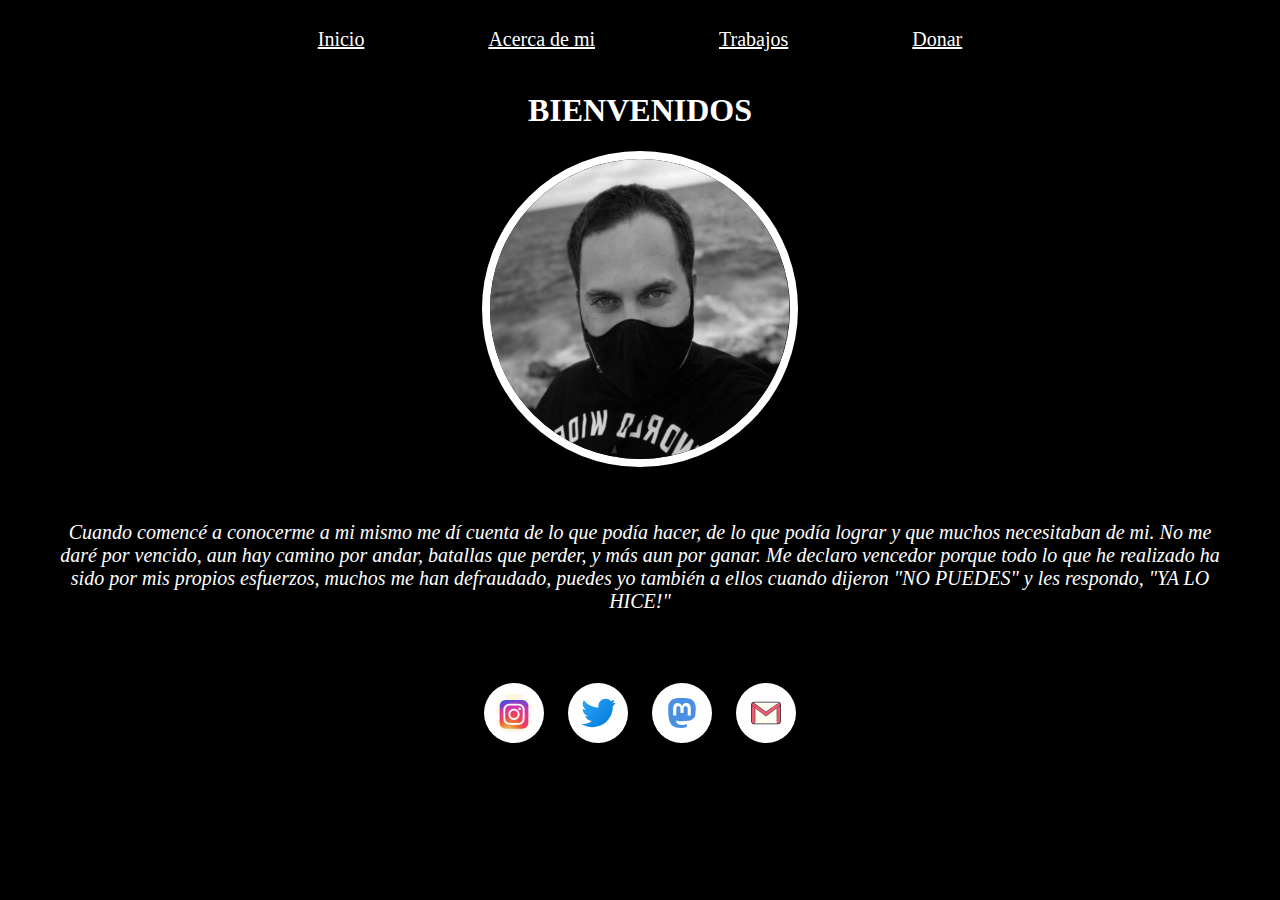
<file: index.html>
<!DOCTYPE html>

<html>
<head>
    <meta charset= utf-8 />
<meta name="author" content="Ricardo Otero" />
<meta name="copyright" content="Ricardo Otero" />
<meta name="robots" content="index"/>
<meta name="robots" content="follow"/>
<meta name="propeller" content="8db35f91e06e6c32fa06871c4fef741c">
<link rel="icon" type="image/x-icon" href="#" />
		<link rel="stylesheet" href="https://netdna.bootstrapcdn.com/font-awesome/4.0.3/css/font-awesome.css">
		<link href='https://fonts.googleapis.com/css?family=Roboto|Roboto+Slab:400,700' rel='stylesheet' type='text/css'>

<meta name="description" content="Pagina personal de Ricardo Otero.">
	<title>Ricardo Otero</title>
	<link href="style.css" rel="stylesheet" />
</head>
<body>



<nav class="navigation" id="main-navigation">
<div>
<li><a class="aRojo" href="">Inicio</a></li>
<li><a class="aNaranja" href="template/acercaDe.html">Acerca de mi</a></li>
<li><a class="aAmarillo" href="template/proyectos.html">Trabajos</a></li>
<li><a class="aBlanco" href="https://qvapay.com/payme/rop010698">Donar</a></li>
</nav>

<h1 class="BIENVENIDOS">BIENVENIDOS</h1>

<img class="imagenGira" src="image/a.png">

<p class="cita">
	Cuando comencé a conocerme a mi mismo me dí cuenta de lo que podía hacer, de lo que podía lograr y que muchos necesitaban de mi. No me daré por vencido, aun hay camino por andar, batallas que perder, y más aun por ganar. Me declaro vencedor porque todo lo que he realizado ha sido por mis propios esfuerzos, muchos me han defraudado, puedes yo también a ellos cuando dijeron "NO PUEDES" y les respondo, "YA LO HICE!"


</p>


  
 <div class="redesSociales">
 <a href="https://www.instagram.com/rockermen5">
   <img class="imgRedes" src="image/instagram.svg" alt="instagram" /></a>
 
 <a href="https://twitter.com/RockerQba">
   <img class="imgRedes" src="image/twitter.svg" alt="twitter" /></a>
 
 <a href="https://mastodon.uy/@rockerman">
   <img class="imgRedes" src="image/mastodon.svg" alt="mastodon"/></a>
 
 <a href="mailto:rop010698@gmail.com">
   <img class="imgRedes" src="image/mail.svg" alt="correo" /></a>
 
 </div>


</div>

</div>


<script src="code.js" type="text/javascript"></script>
</body>
</html>
</file>
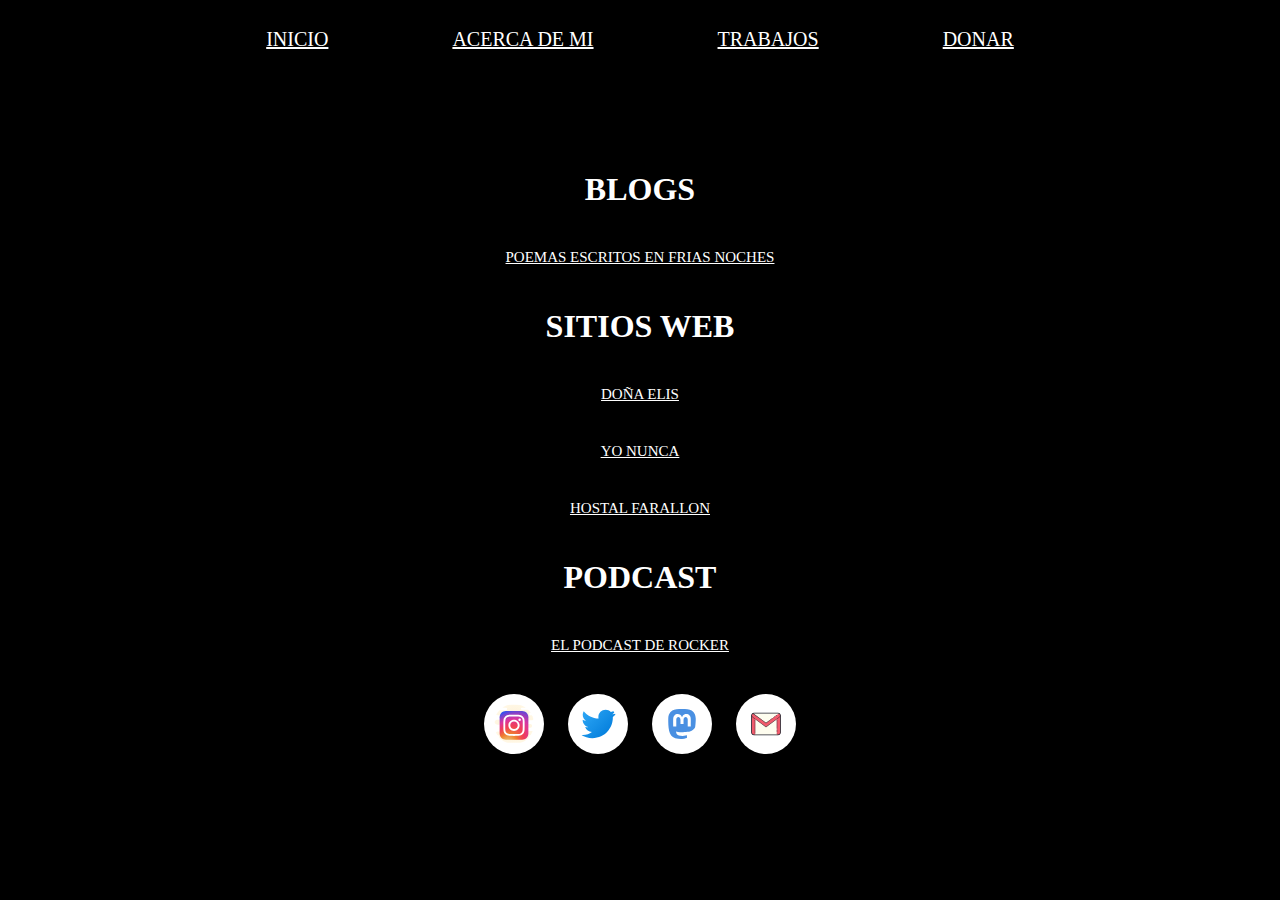
<file: template/proyectos.html>
<!DOCTYPE html>
<html>
<meta charset= utf-8 />
<meta name="author" content="Ricardo Otero" />
<meta name="copyright" content="Ricardo Otero" />
<meta name="robots" content="index"/>
<meta name="robots" content="follow"/>
<link rel="icon" type="image/x-icon" href="#" />
		<link rel="stylesheet" href="https://netdna.bootstrapcdn.com/font-awesome/4.0.3/css/font-awesome.css">
		<link href='https://fonts.googleapis.com/css?family=Roboto|Roboto+Slab:400,700' rel='stylesheet' type='text/css'>

<meta name="description" content="Pagina personal de Ricardo Otero.">
	<title>Ricardo Otero</title>
	<link href="style.css" rel="stylesheet" />
</head>
<body>


<nav class="navigation" id="main-navigation">
<div>
<li><a class="aRojo" href="../index.html">Inicio</a></li>
<li><a class="aNaranja" href="acercaDe.html">Acerca de mi</a></li>
<li><a class="aAmarillo" href="proyectos.html">Trabajos</a></li>
<li><a class="aBlanco" href="https://qvapay.com/payme/rop010698">Donar</a></li>
</nav>


<div class="todo">

<h1 class="h1Proyecto" >Blogs</h1>

<a class="aProyecto" href="https://write.privacytools.io/poemario/">Poemas escritos en frias noches</a>



<h1 class="h1Proyecto" >Sitios Web</h1>

<a class="aProyecto" href="https://otero111.github.io/donaelis.github.oi/">Doña Elis</a>

<a class="aProyecto" href="https://rebrand.ly/6q8fgo2Y">Yo Nunca</a>
	
<a class="aProyecto" href="https://rebrand.ly/HostalFarallon">Hostal Farallon</a>


<h1 class="h1Proyecto" >Podcast</h1>

<a class="aProyecto" href="https://anchor.fm/rocker-podcast">El podcast de ROCKER</a>




</div>




 <div class="redesSociales">
 <a href="https://www.instagram.com/rockermen5">
   <img class="imgRedes" src="../image/instagram.svg" alt="instagram" /></a>
 
 <a href="https://twitter.com/RockerQba">
   <img class="imgRedes" src="../image/twitter.svg" alt="twitter" /></a>
 
 <a href="https://mastodon.uy/@rockerman">
   <img class="imgRedes" src="../image/mastodon.svg" alt="mastodon"/></a>
 
 <a href="mailto:rop010698@gmail.com">
   <img class="imgRedes" src="../image/mail.svg" alt="correo" /></a>
 
 </div>




</body>
</html>
</file>
<file: style.css>
body{
  background: black;
  color: white;
  text-align: center;
}

.navigation{

  overflow: hidden;
}

.navigation li{
padding: 20px;
text-align: right;
display: inline-block;
}

.imgRedes{
  background: white;
  border-radius: 50%;
  border: white;
  height: 40px;
  margin: 10px;
  padding: 10px;
   -webkit-transition: -webkit-transform 0.3s ease-out;
 -moz-transition: -moz-transform 0.3s ease-out;
 margin-top:20px;
}
.imgRedes:hover{
  transform: rotate(360deg)
}



a{
 color: white;
 font-size: 20px;
}
a:hover{
  font-size: 28px;
}


.aRojo{
  background: none;
  padding: 40px;
}
.aRojo:hover{
  background: #FF0B00;
  color: black;

}

.aNaranja{
  background: none;
  padding: 40px;
}


.aNaranja:hover{
  background: #F47600;
  color: black;
}

.aAmarillo{
  background: none;
  padding: 40px;
}
.aAmarillo:hover{
  background: #FFFD00;
  color: black;
}

.aBlanco{
  background: none;
  padding: 40px;
}


.aBlanco:hover{
  background: white;
  color: black;
}

.BIENVENIDOS:hover{
  color: red;
}

.imagenGira{
  
  cursor: pointer;
  width: 300px;
  height: 300px;
  border-radius: 50%;
  border-color: white;
  border-width: 8px;
  border-style: solid;
  filter:grayscale(100%);
  transform:none;
  -webkit-transition: -webkit-transform 0.3s ease-out;
 -moz-transition: -moz-transform 0.3s ease-out;
}
.imagenGira:hover{
  transform: rotate(360deg);
  filter:grayscale(0%);
}

.cita{
  font-size: 20px;
  font-style: italic;
  margin: 50px;

}
</file>
<file: template/style.css>
.navigation{

  overflow: hidden;
  height: 10000%;
}

.navigation li{
padding: 20px;
text-align: right;
display: inline-block;
}

a{
 color: white;
 font-size: 20px;
}
a:hover{
  font-size: 28px;
}


.aRojo{
  background: none;
  padding: 40px;
}
.aRojo:hover{
  background: #FF0B00;
  color: black;

}

.aNaranja{
  background: none;
  padding: 40px;
}


.aNaranja:hover{
  background: #F47600;
  color: black;
}

.aAmarillo{
  background: none;
  padding: 40px;
}
.aAmarillo:hover{
  background: #FFFD00;
  color: black;
}

.aBlanco{
  background: none;
  padding: 40px;
}


.aBlanco:hover{
  background: white;
  color: black;
}










  body{

	
		background-color:black;
		font-family: arial black;
		text-align: center;
		text-transform: uppercase;
		color: #fff;}

  	

.RicardoOtero{
  font-size: 30px;
  padding: 40px;
}
.description{
  font-size: 15px;
  margin: 20px;
  padding: 10px;
}


.estoyEn{
  padding: 70px;
}

.imgRedes{
  background: white;
  border-radius: 50%;
  border: white;
  height: 40px;
  margin: 10px;
  padding: 10px;
   -webkit-transition: -webkit-transform 0.3s ease-out;
 -moz-transition: -moz-transform 0.3s ease-out;
 margin-top:20px;
 
}
.imgRedes:hover{
  transform: rotate(360deg)
}
.redesSociales{
  min-height:80%;
}



.imagenGira{
  
  cursor: pointer;
  width: 300px;
  height: 300px;
  border-radius: 50%;
  border-color: white;
  border-width: 8px;
  border-style: solid;
  filter:grayscale(100%);
  transform:none;
  -webkit-transition: -webkit-transform 0.3s ease-out;
 -moz-transition: -moz-transform 0.3s ease-out;
}
.imagenGira:hover{
  transform: rotate(360deg);
  filter:grayscale(0%);
}







footer{
 font-size: 10px;
 margin-top: 40px;
 margin: 30px;
}

.dm{
  justify-content: center;
  padding-top: 10px;  
}


footer{
  min-height: 120%;
  padding: 60px;
  font-size: 10px;
}

.a {
 -webkit-transition: -webkit-transform 1s ease-out;
 -moz-transition: -moz-transform 1s ease-out;
 transition: transform 1s ease-out;
}
.a:hover {
 -webkit-transform: rotate(460deg);
 -moz-transform: rotate(460deg);
 transform: rotate(460deg);
 border-radius: 100%;
 background: #3A3A3A;
}


.aProyecto{
  color: white;
  font-size: 15px;
  padding: 20px;
  display: block;
}

.h1Proyecto:hover{
  color: red;
}

.todo{
  margin-top: 100px;
}
</file>
